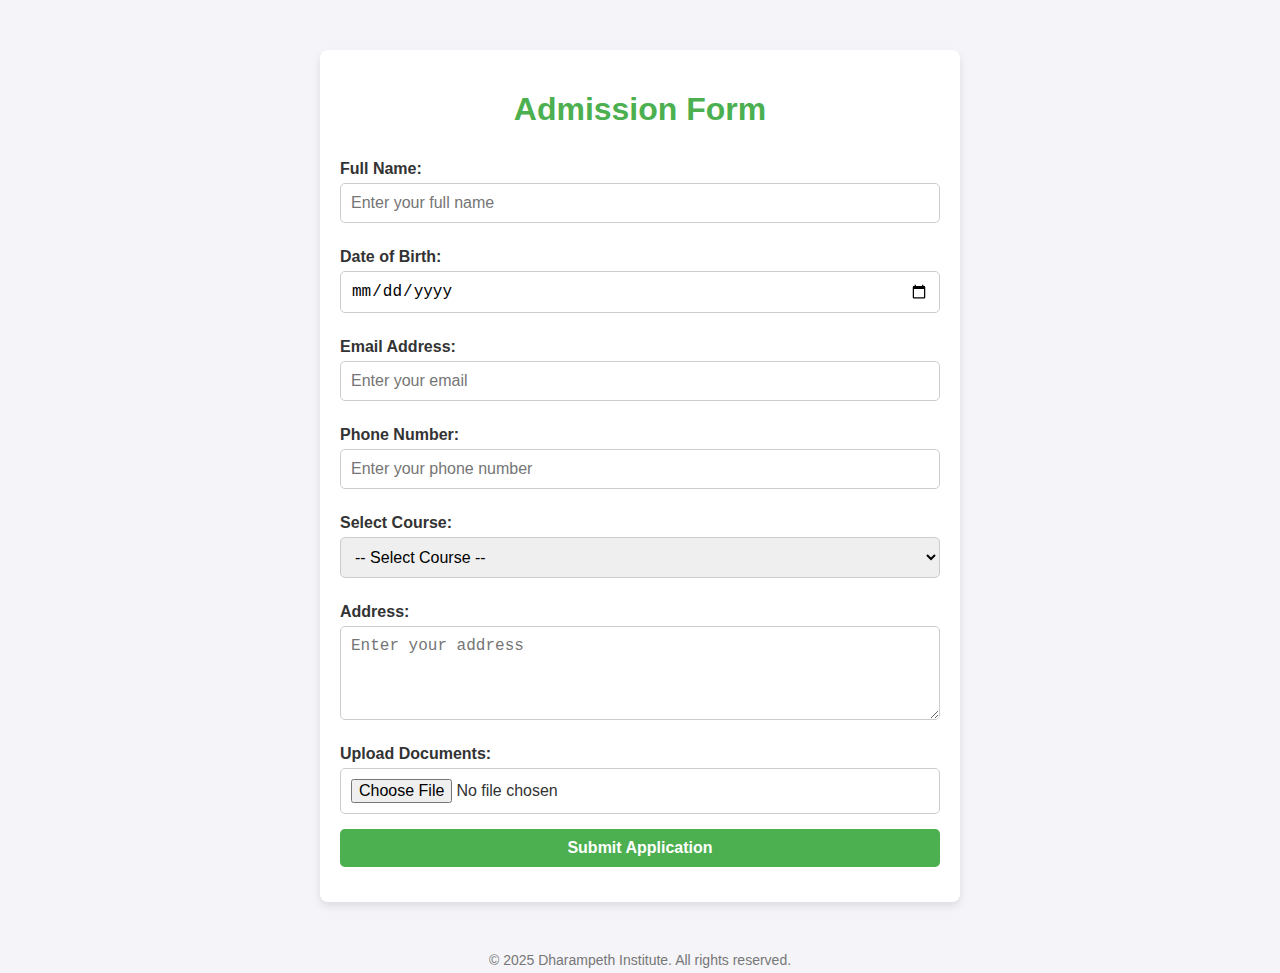
<file: Admission.html>
<!DOCTYPE html>
<html lang="en">
<head>
    <meta charset="UTF-8">
    <meta name="viewport" content="width=device-width, initial-scale=1.0">
    <title>Dharampeth Institute Of Admission</title>
    <style>
        body {
            font-family: Arial, sans-serif;
            margin: 0;
            padding: 0;
            background-color: #f4f4f9;
            color: #333;
        }
        .container {
            max-width: 600px;
            margin: 50px auto;
            padding: 20px;
            background: #fff;
            box-shadow: 0 4px 8px rgba(0, 0, 0, 0.1);
            border-radius: 8px;
        }
        h1 {
            text-align: center;
            color: #4CAF50;
        }
        form {
            display: flex;
            flex-direction: column;
        }
        label {
            margin: 10px 0 5px;
            font-weight: bold;
        }
        input, select, textarea, button {
            padding: 10px;
            margin-bottom: 15px;
            border: 1px solid #ccc;
            border-radius: 5px;
            font-size: 16px;
        }
        button {
            background-color: #4CAF50;
            color: white;
            border: none;
            cursor: pointer;
            font-weight: bold;
        }
        button:hover {
            background-color: #45a049;
        }
        .footer {
            text-align: center;
            margin-top: 20px;
            font-size: 14px;
            color: #777;
        }
    </style>
</head>
<body>
    <div class="container">
        <h1>Admission Form</h1>
        <form action="Admission.php" method="post">
            <label for="fullname">Full Name:</label>
            <input type="text" id="fullname" name="fullname" placeholder="Enter your full name" required>

            <label for="dob">Date of Birth:</label>
            <input type="date" id="dob" name="dob" required>

            <label for="email">Email Address:</label>
            <input type="email" id="email" name="email" placeholder="Enter your email" required>

            <label for="phone">Phone Number:</label>
            <input type="tel" id="phone" name="phone" placeholder="Enter your phone number" required>

            <label for="course">Select Course:</label>
            <select id="course" name="course" required>
                <option value="">-- Select Course --</option>
                <option value="bba">Mechanical Engineering</option>
                <option value="bcom">Electrical Engineering</option>
                <option value="mba">Electronics and Communication Engineering.</option>
                <option value="mcom">Information Technology</option>
                <option value="mcom">Aeronautical Engineering</option>
                <option value="mcom">Automobile Engineering</option>
                <option value="mcom">Computer Science and Engineering(AI and ML)</option>
                <option value="mcom">Computer Science and Engineering(Cybersecurity)</option>
            </select>

            <label for="address">Address:</label>
            <textarea id="address" name="address" rows="4" placeholder="Enter your address" required></textarea>

            <label for="documents">Upload Documents:</label>
            <input type="file" id="documents" name="documents" accept=".pdf,.jpg,.png" required>

            <button type="submit">Submit Application</button>
        </form>
    </div>

    <div class="footer">
        &copy; 2025 Dharampeth Institute. All rights reserved.
    </div>
</body>
</html>
</file>
